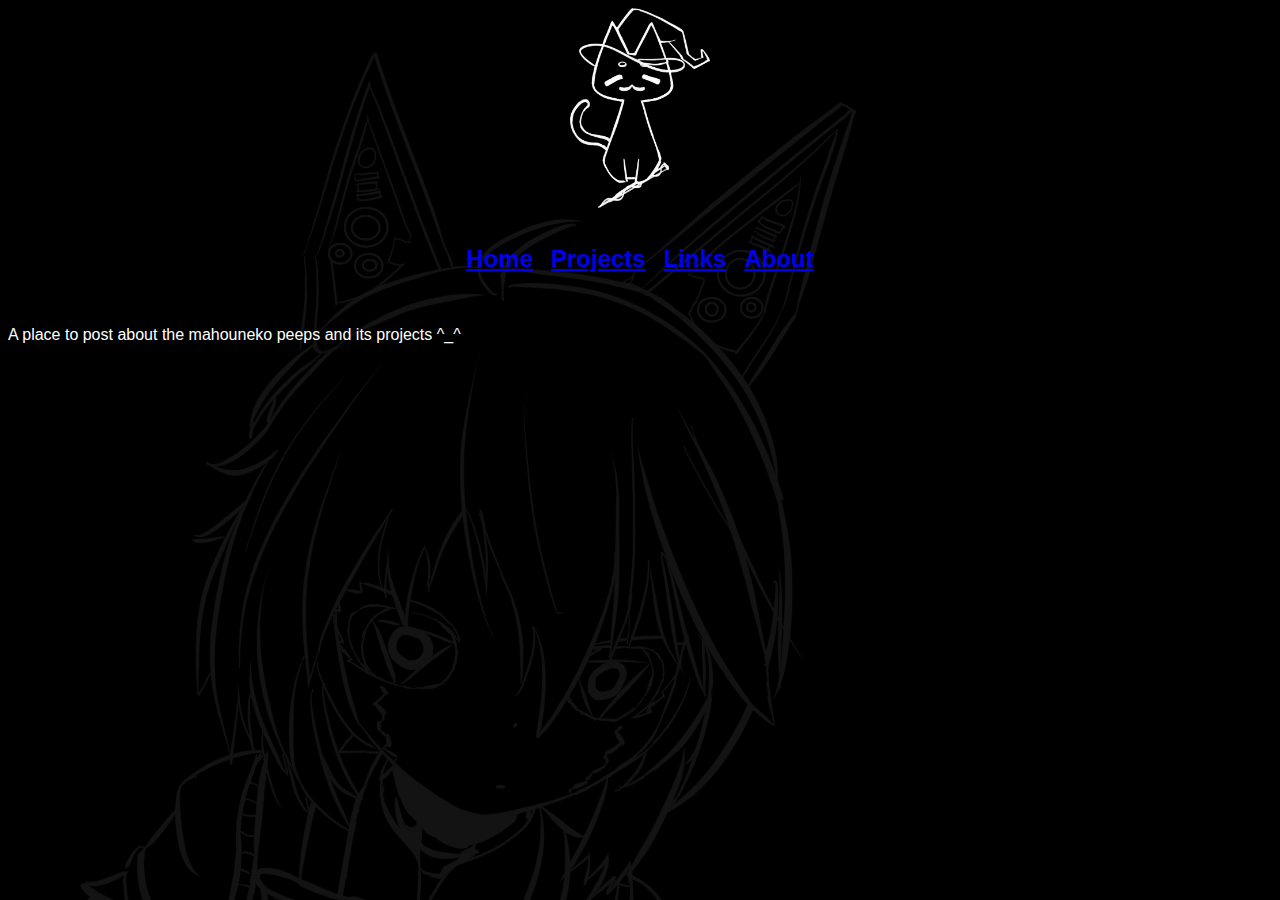
<file: docs/index.html>
<!DOCTYPE html>
<html>
  <head>
    <link rel="stylesheet" href="style.css">
    <link rel="icon" type="image/x-icon" href="images/mahounekos/high_iconeko_black.png">
    <title>mahouneko</title>
  </head>
  <header>
    <img height="200" class="center_img" src="images/mahounekos/highneko_white.png">
    <table class="center_text">
      <tr>
        <td><h2><a href="index.html">Home</a></h2></td>
        <td><h2><a href="projects/projects.html">Projects</a></h2></td>
        <td><h2><a href="links.html">Links</a></h2></td>
        <td><h2><a href="about.html">About</a></h2></td>
      </tr>
    </table>
  </header>
  <body>
    <p>A place to post about the mahouneko peeps and its projects ^_^</p>
  </body>
</html>
</file>
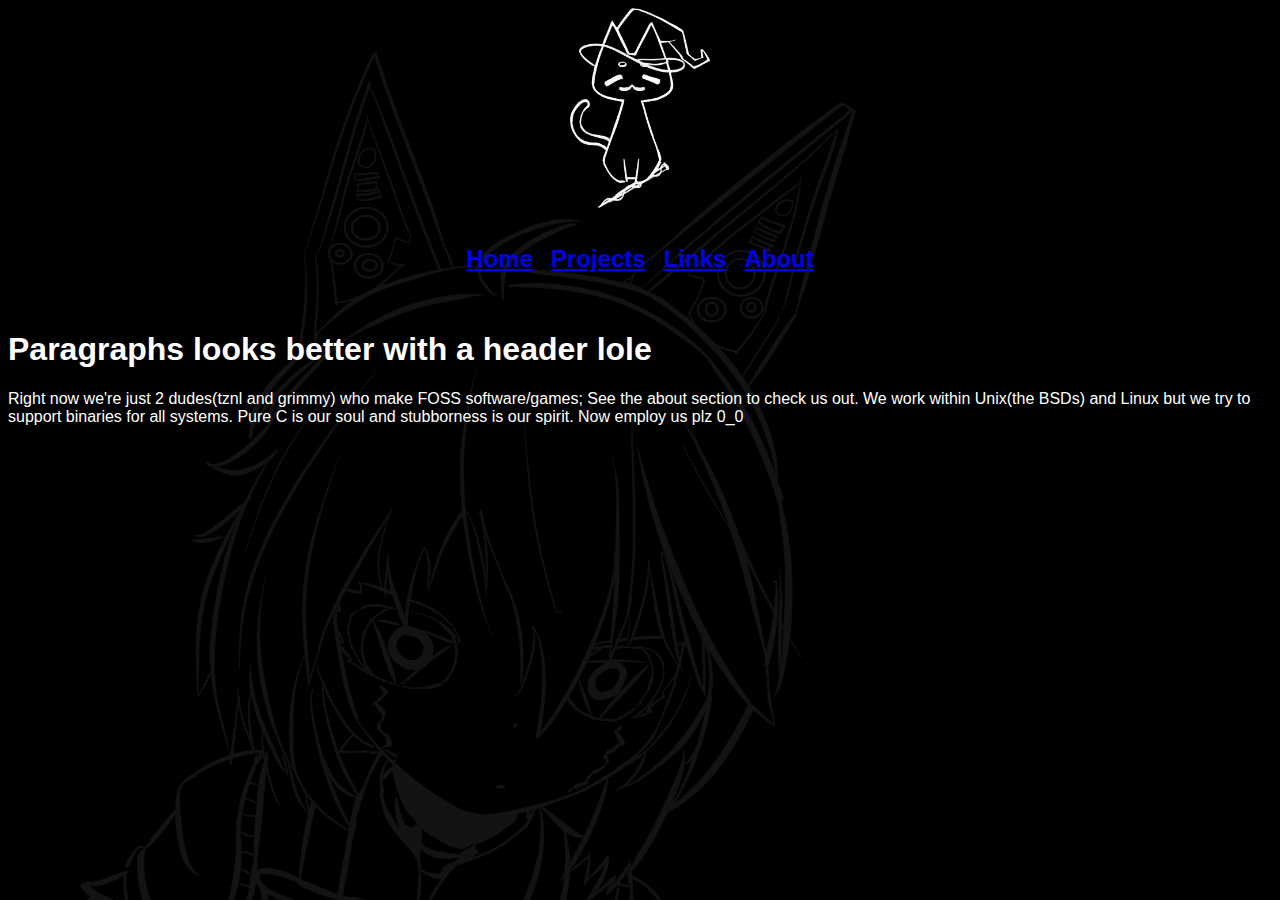
<file: docs/about.html>
<!DOCTYPE html>
<html>
  <head>
    <link rel="stylesheet" href="style.css">
    <title>mahouneko</title>
  </head>
  <header>
    <img height="200" class="center_img" src="images/mahounekos/highneko_white.png">
    <table class="center_text">
      <tr>
        <td><h2><a href="index.html">Home</a></h2></td>
        <td><h2><a href="projects/projects.html">Projects</a></h2></td>
        <td><h2><a href="links.html">Links</a></h2></td>
        <td><h2><a href="about.html">About</a></h2></td>
      </tr>
    </table>
  </header>
  <body>
    <h1>Paragraphs looks better with a header lole</h1>
    <p>Right now we're just 2 dudes(tznl and grimmy) who make FOSS software/games; See the about section to check us out. We work within Unix(the BSDs) and Linux but we try to support binaries for all systems. Pure C is our soul and stubborness is our spirit. Now employ us plz 0_0</p>
  </body>
</html>
</file>
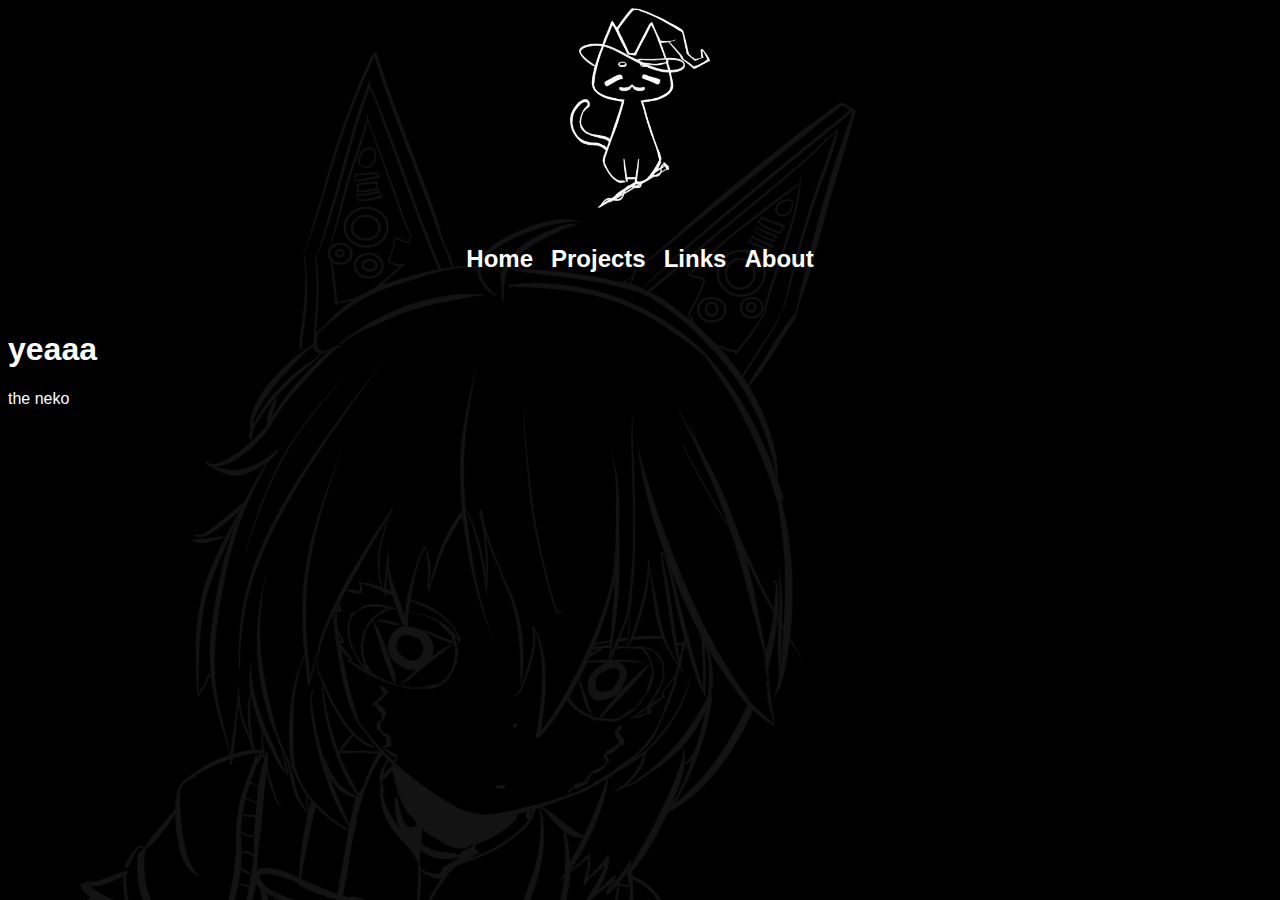
<file: docs/index2.html>
<!DOCTYPE html>
<html>
	<head>
		<link rel="stylesheet" href="style.css">
		<title>mahouneko</title>
	</head>
	<body>
		<img style="width: auto" height="200" class="center_img" src="images/mahounekos/highneko_white.png">
		<table class="center_text">
			<tr>
				<td><h2 href="index.html">Home</h2></td>
				<td><h2>Projects</h2></td>
				<td><h2>Links</h2></td>
				<td><h2>About</h2></td>
			</tr>
		</table>
		<h1>yeaaa</h1>
		<p>the neko</p>
	</body>
</html>
</file>
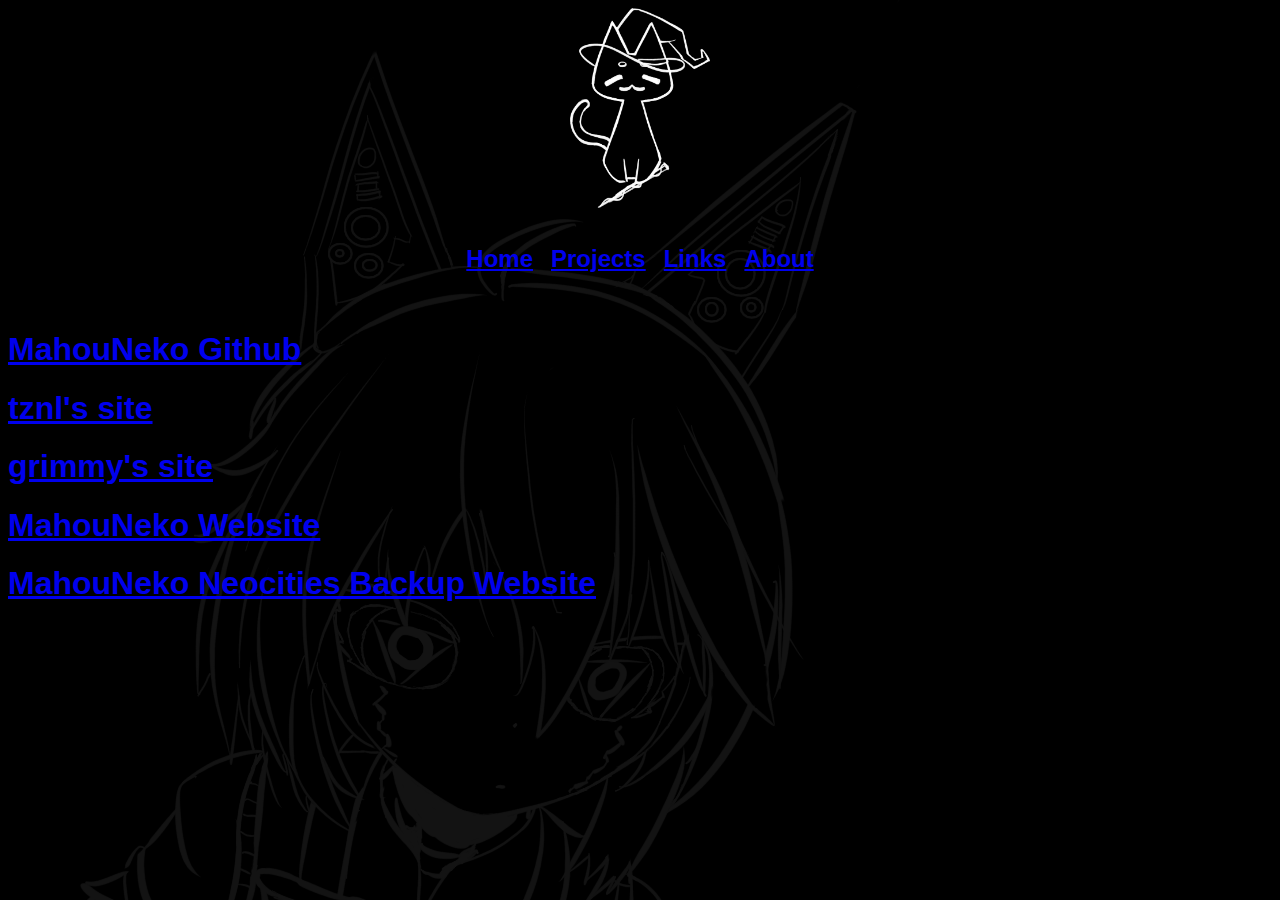
<file: docs/links.html>
<!DOCTYPE html>
<html>
  <head>
    <link rel="stylesheet" href="style.css">
    <title>mahouneko</title>
  </head>
  <header>
    <img height="200" class="center_img" src="images/mahounekos/highneko_white.png">
    <table class="center_text">
      <tr>
        <td><h2><a href="index.html">Home</a></h2></td>
        <td><h2><a href="projects/projects.html">Projects</a></h2></td>
        <td><h2><a href="links.html">Links</a></h2></td>
        <td><h2><a href="about.html">About</a></h2></td>
      </tr>
    </table>
  </header>
  <body>
    <h1><a href="https://github.com/MahouNeko-Moe">MahouNeko Github</a></h1>
    <h1><a href="https://tznl.github.io/">tznl's site</a></h1>
    <h1><a href="https://grimmygrom.com/">grimmy's site</a></h1>
    <h1><a href="https://mahouneko.moe/">MahouNeko Website</a></h1>
    <h1><a href="https://mahouneko.neocities.org/">MahouNeko Neocities Backup Website</a></h1>
  </body>
</html>
</file>
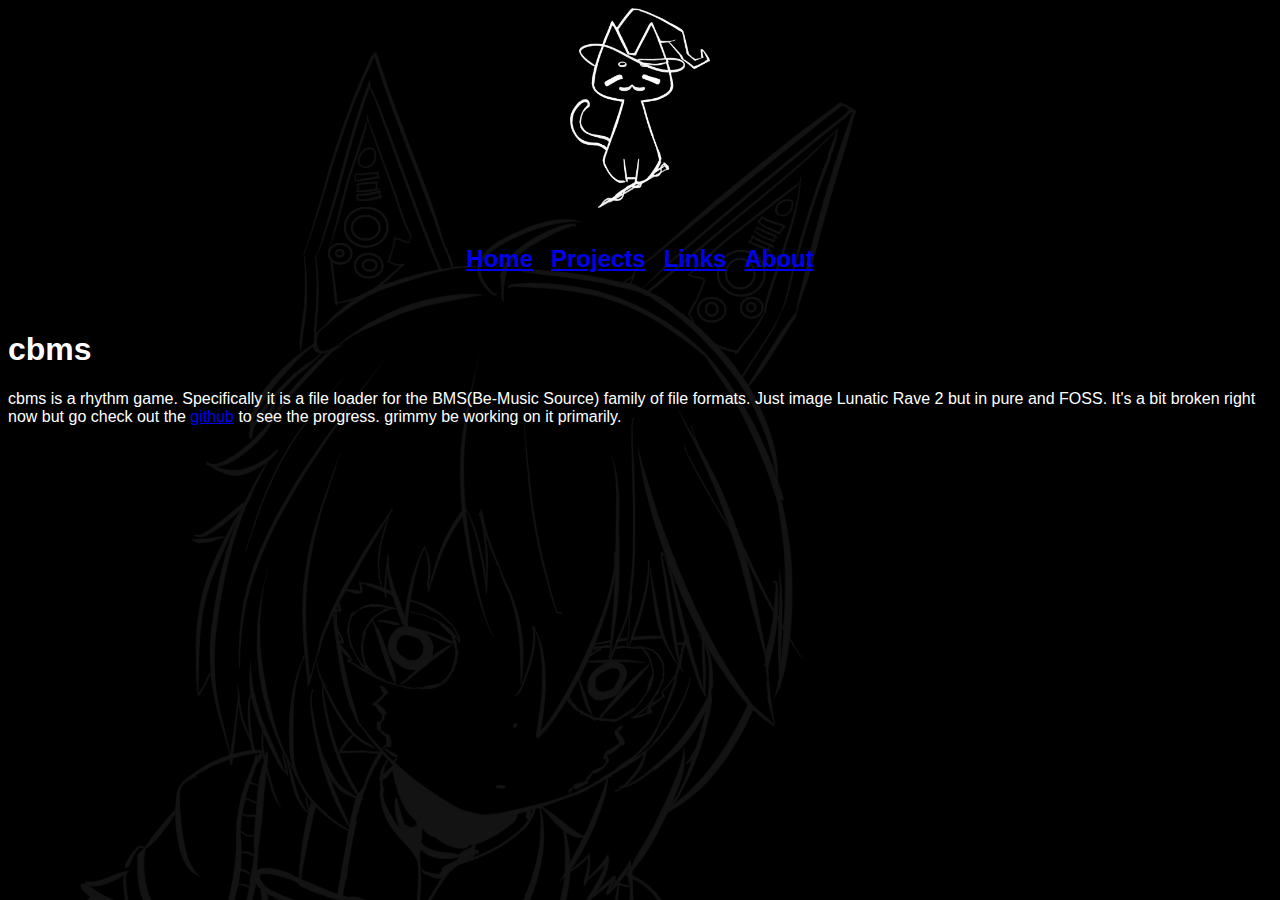
<file: docs/projects/cbms.html>
<!DOCTYPE html>
<html>
  <head>
    <link rel="stylesheet" href="../style.css">
    <title>mahouneko</title>
  </head>
  <header>
    <img height="200" class="center_img" src="../images/mahounekos/highneko_white.png">
    <table class="center_text">
      <tr>
        <td><h2><a href="../index.html">Home</a></h2></td>
        <td><h2><a href="projects.html">Projects</a></h2></td>
        <td><h2><a href="../links.html">Links</a></h2></td>
        <td><h2><a href="../about.html">About</a></h2></td>
      </tr>
    </table>
  </header>
  <body>
    <h1>cbms</h1>
    <p>cbms is a rhythm game. Specifically it is a file loader for the BMS(Be-Music Source) family of file formats. Just image Lunatic Rave 2 but in pure and FOSS. It's a bit broken right now but go check out the <a style="text-decoration: underline" href="https://github.com/gROMgRAVEy/cbms">github</a> to see the progress. grimmy be working on it primarily.</p>
  </body>
</html>
</file>
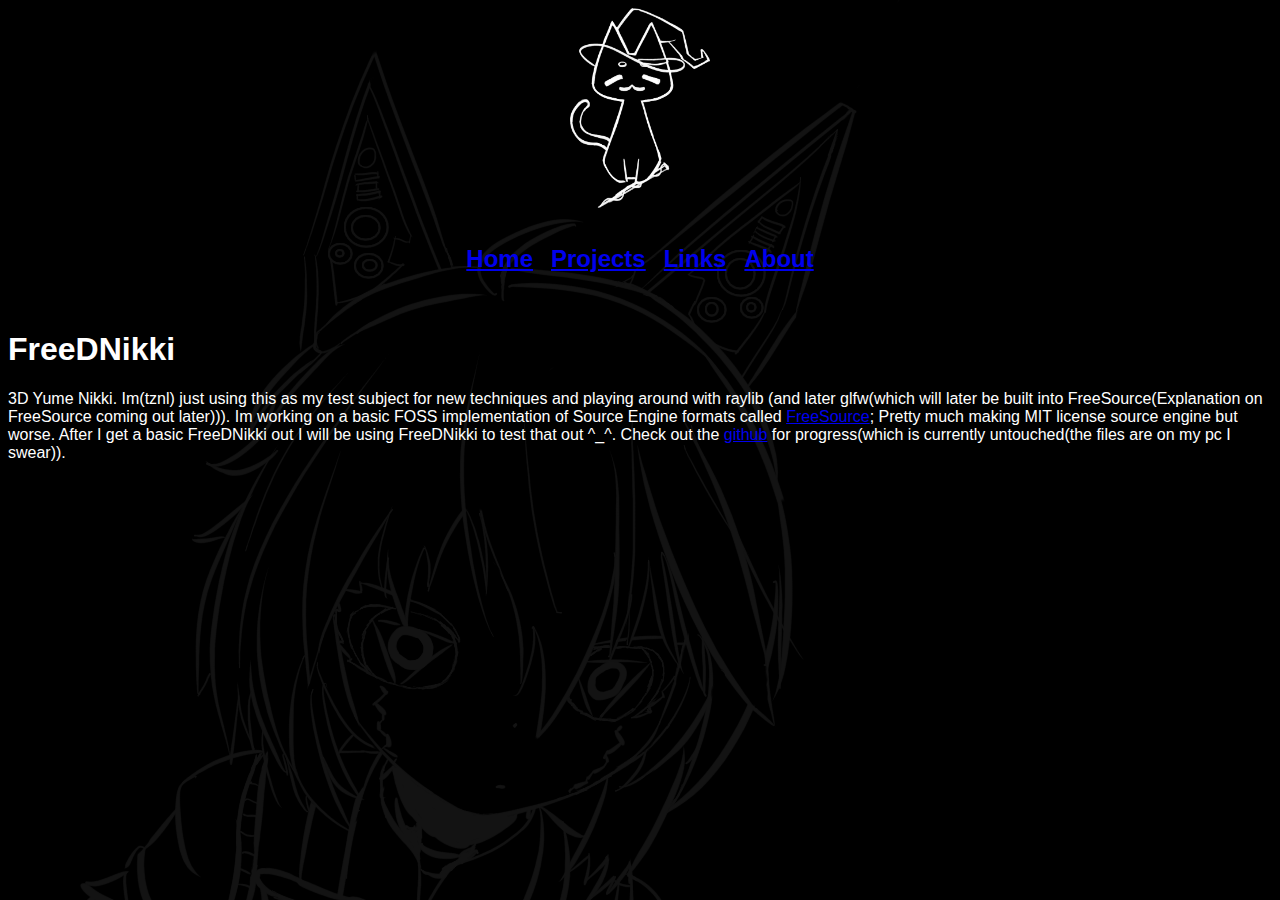
<file: docs/projects/freednikki.html>
<!DOCTYPE html>
<html>
  <head>
    <link rel="stylesheet" href="../style.css">
    <title>mahouneko</title>
  </head>
  <header>
    <img height="200" class="center_img" src="../images/mahounekos/highneko_white.png">
    <table class="center_text">
      <tr>
        <td><h2><a href="../index.html">Home</a></h2></td>
        <td><h2><a href="projects.html">Projects</a></h2></td>
        <td><h2><a href="../links.html">Links</a></h2></td>
        <td><h2><a href="../about.html">About</a></h2></td>
      </tr>
    </table>
  </header>
  <body>
    <h1>FreeDNikki</h1>
    <p>3D Yume Nikki. Im(tznl) just using this as my test subject for new techniques and playing around with raylib (and later glfw(which will later be built into FreeSource(Explanation on FreeSource coming out later))). Im working on a basic FOSS implementation of Source Engine formats called <a style="text-decoration: underline" href="https://github.com/tznl/FreeSource">FreeSource</a>; Pretty much making MIT license source engine but worse. After I get a basic FreeDNikki out I will be using FreeDNikki to test that out ^_^. Check out the <a style="text-decoration: underline" href="https://github.com/tznl/FreeDNikki">github</a> for progress(which is currently untouched(the files are on my pc I swear)).</p>
  </body>
</html>
</file>
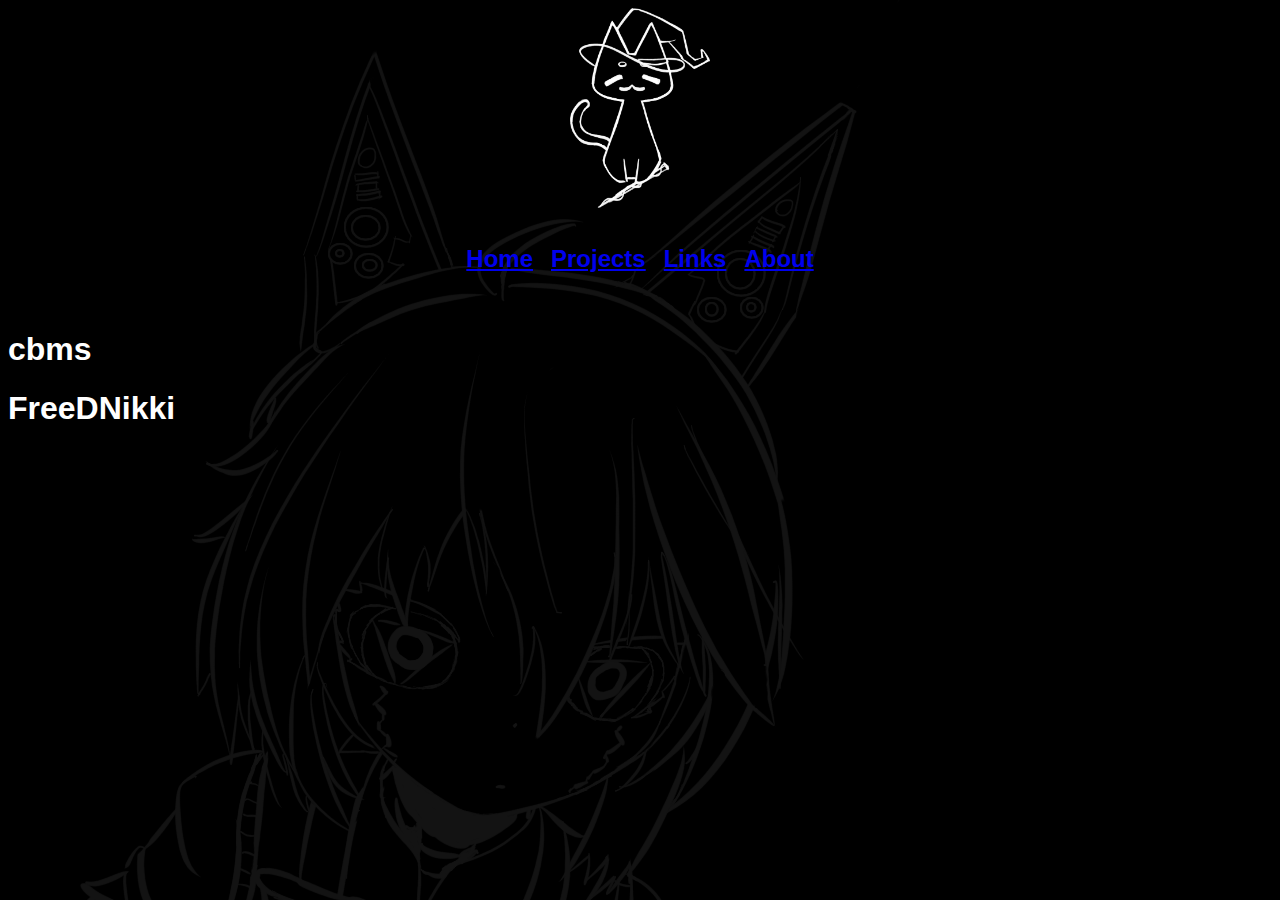
<file: docs/projects/projects.html>
<!DOCTYPE html>
<html>
  <head>
    <link rel="stylesheet" href="../style.css">
    <title>mahouneko</title>
  </head>
  <header>
    <img height="200" class="center_img" src="../images/mahounekos/highneko_white.png">
    <table class="center_text">
      <tr>
        <td><h2><a href="../index.html">Home</a></h2></td>
        <td><h2><a href="projects.html">Projects</a></h2></td>
        <td><h2><a href="../links.html">Links</a></h2></td>
        <td><h2><a href="../about.html">About</a></h2></td>
      </tr>
    </table>
  </header>
  <body>
    <h1>cbms</h1>
    <h1>FreeDNikki<h1>
  </body>
</html>
</file>
<file: docs/style.css>
body {
	background-color: #000000;
	background-image: url(images/mahounekos/mechaneko_cropped_gray.png);
	background-repeat: no-repeat;
	color: #FFFFFF;
	font-family: arial;
}

.center_img {
	display: block;
	margin-left: auto;
	margin-right: auto;
}

.center_text {
        margin-left: auto;
        margin-right: auto;
}

table {
	border-spacing: 1em;
}
</file>
